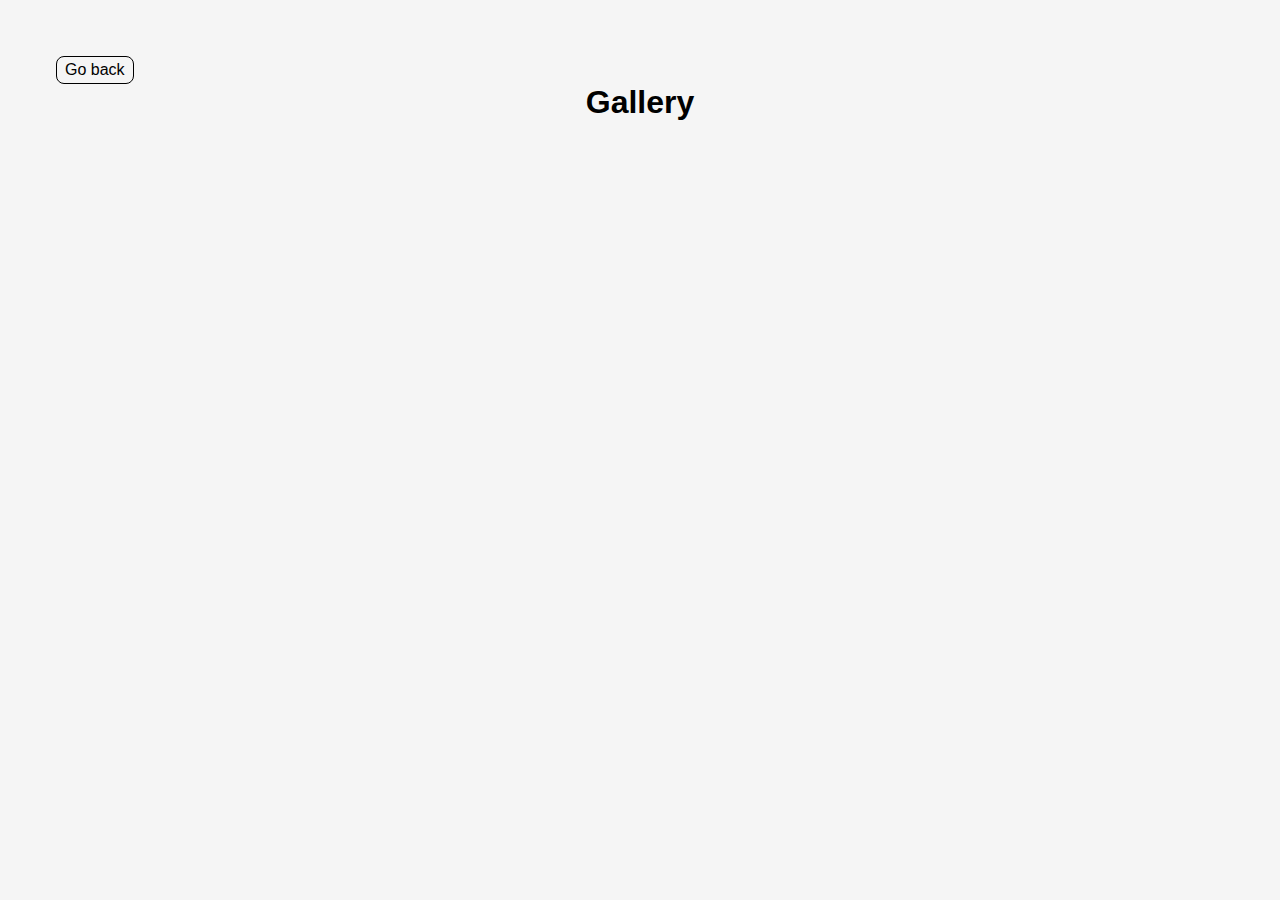
<file: src/1-gallery.html>
<!DOCTYPE html>
<html lang="en">
  <head>
    <meta charset="UTF-8" />
    <meta http-equiv="X-UA-Compatible" content="IE=edge" />
    <meta name="viewport" content="width=device-width, initial-scale=1.0" />
    <title>Gallery Page</title>
    <link rel="stylesheet" href="./css/styles.css" />
  </head>
  <body>
    <main>
      <div class="container">
        <a class="back-link" href="./index.html">Go back</a>
        <h1 class="main-title">Gallery</h1>
      </div>
    </main>
    <ul class="gallery"></ul>
    <script type="module" src="./js/1-gallery.js"></script>
  </body>
</html>
</file>
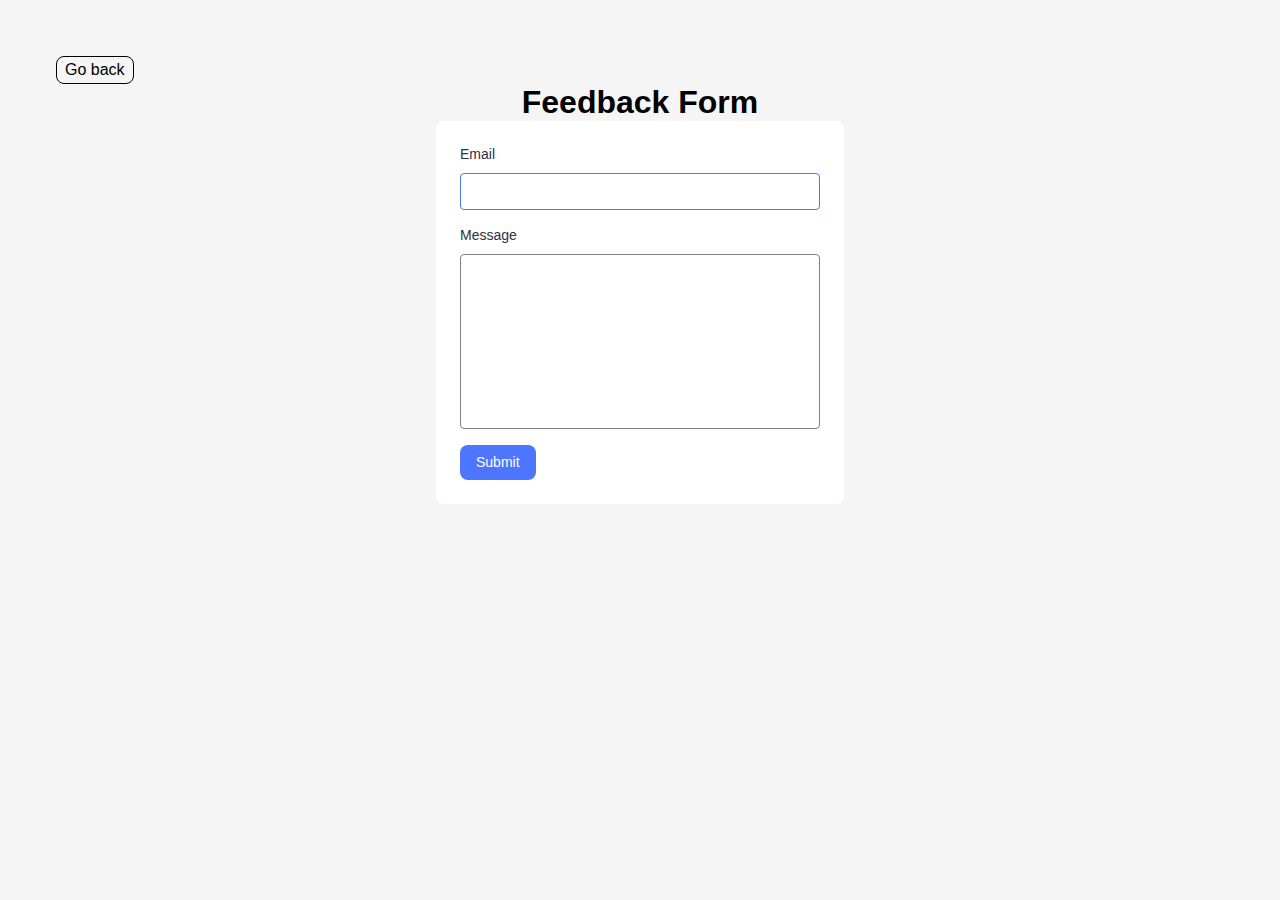
<file: src/2-form.html>
<!DOCTYPE html>
<html lang="en">
  <head>
    <meta charset="UTF-8" />
    <meta name="viewport" content="width=device-width, initial-scale=1.0" />
    <title>Feedback Form</title>
    <link rel="stylesheet" href="./css/styles.css" />
  </head>
  <body>
    <main>
      <div class="container">
        <a class="back-link" href="./index.html">Go back</a>
        <h1 class="main-title">Feedback Form</h1>

        <div class="feedback-wrapper">
          <form class="feedback-form" autocomplete="off">
            <label>
              Email
              <input type="email" name="email" autofocus />
            </label>

            <label>
              Message
              <textarea name="message" rows="8"></textarea>
            </label>

            <button type="submit">Submit</button>
          </form>
        </div>
      </div>
    </main>

    <script type="module" src="./js/2-form.js"></script>
  </body>
</html>
</file>
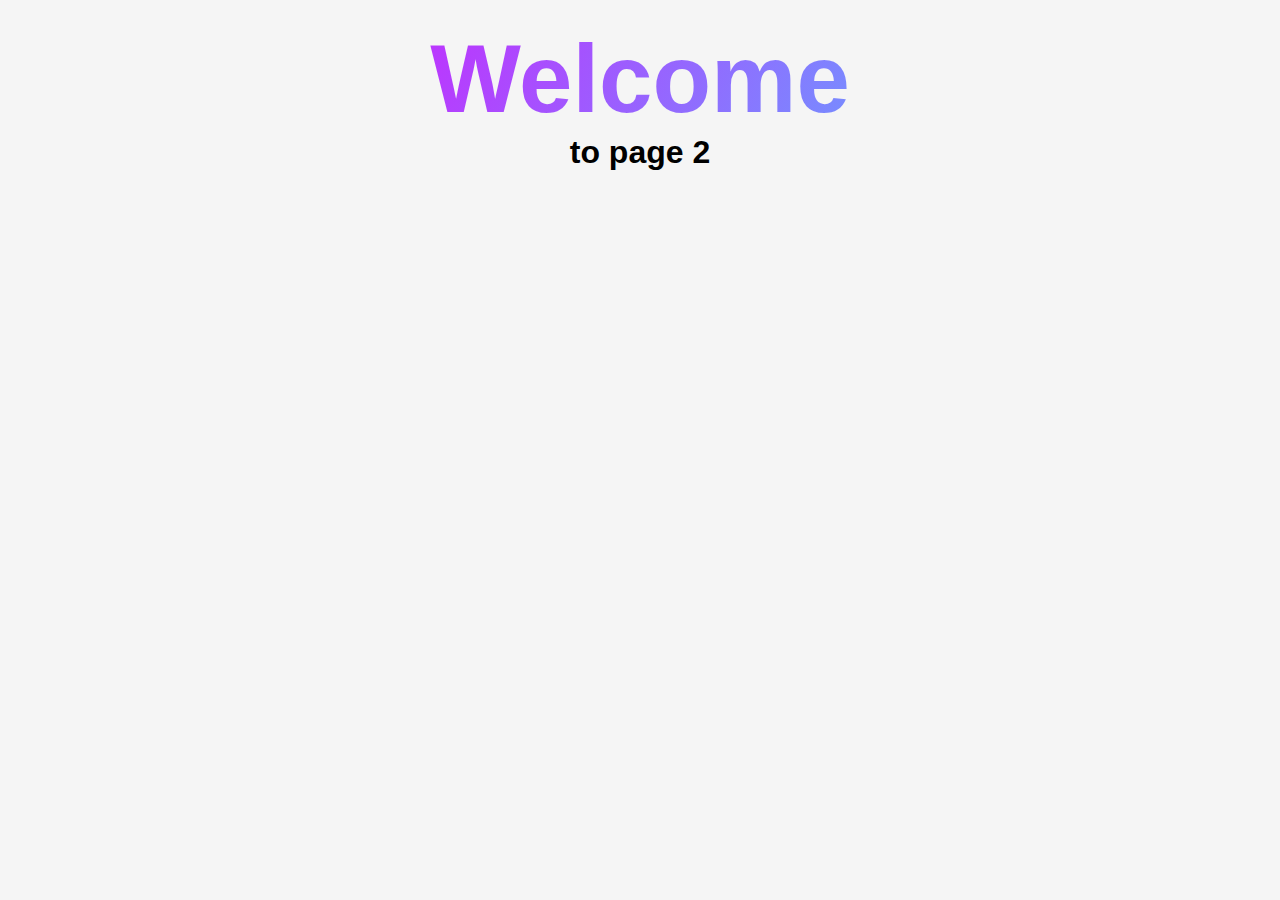
<file: src/page-2.html>
<!DOCTYPE html>
<html lang="en">
  <head>
    <meta charset="UTF-8" />
    <meta http-equiv="X-UA-Compatible" content="IE=edge" />
    <meta name="viewport" content="width=device-width, initial-scale=1.0" />
    <title>Page 2</title>
    <link rel="stylesheet" href="./css/styles.css" />
  </head>
  <body>
    <load
      src="./partials/header.html"
      icon-path="./img/sprite.svg#logo"
      highlight-act="active"
    />

    <main>
      <div class="container">
        <h1 class="main-title">
          <span class="main-title-gradient">Welcome</span> to page 2
        </h1>
        <load src="./partials/back-link.html" />
      </div>
    </main>

    <load src="./partials/footer.html" />
  </body>
</html>
</file>
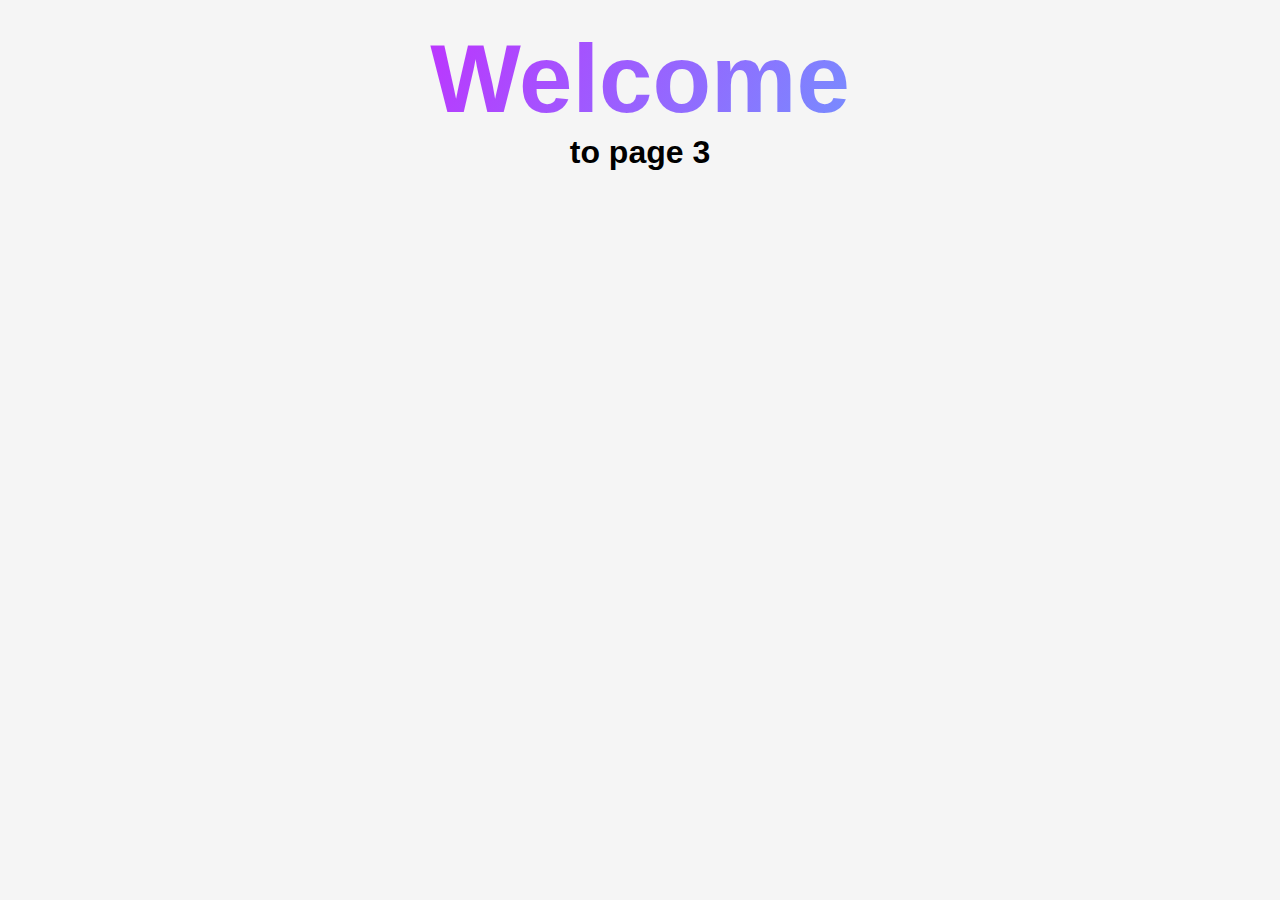
<file: src/page-3.html>
<!DOCTYPE html>
<html lang="en">
  <head>
    <meta charset="UTF-8" />
    <meta http-equiv="X-UA-Compatible" content="IE=edge" />
    <meta name="viewport" content="width=device-width, initial-scale=1.0" />
    <title>Page 3</title>
    <link rel="stylesheet" href="./css/styles.css" />
  </head>
  <body>
    <load
      src="./partials/header.html"
      icon-path="./img/sprite.svg#logo"
      highlight-curr="active"
    />

    <main>
      <div class="container">
        <h1 class="main-title">
          <span class="main-title-gradient">Welcome</span> to page 3
        </h1>
        <load src="./partials/back-link.html" />
      </div>
    </main>

    <load src="./partials/footer.html" />
  </body>
</html>
</file>
<file: src/css/styles.css>
/**
  |============================
  | include css partials with
  | default @import url()
  |============================
*/
/* Common styles */
@import url('./reset.css');
@import url('./base.css');
@import url('./container.css');
@import url('./animations.css');

/* Sections style */
@import url('./header.css');
@import url('./vite-promo.css');
@import url('./badges.css');
@import url('./back-link.css');
@import url('./footer.css');

/* Pages */
@import url('./gallery.css');
@import url('./feedback-form.css');
</file>
